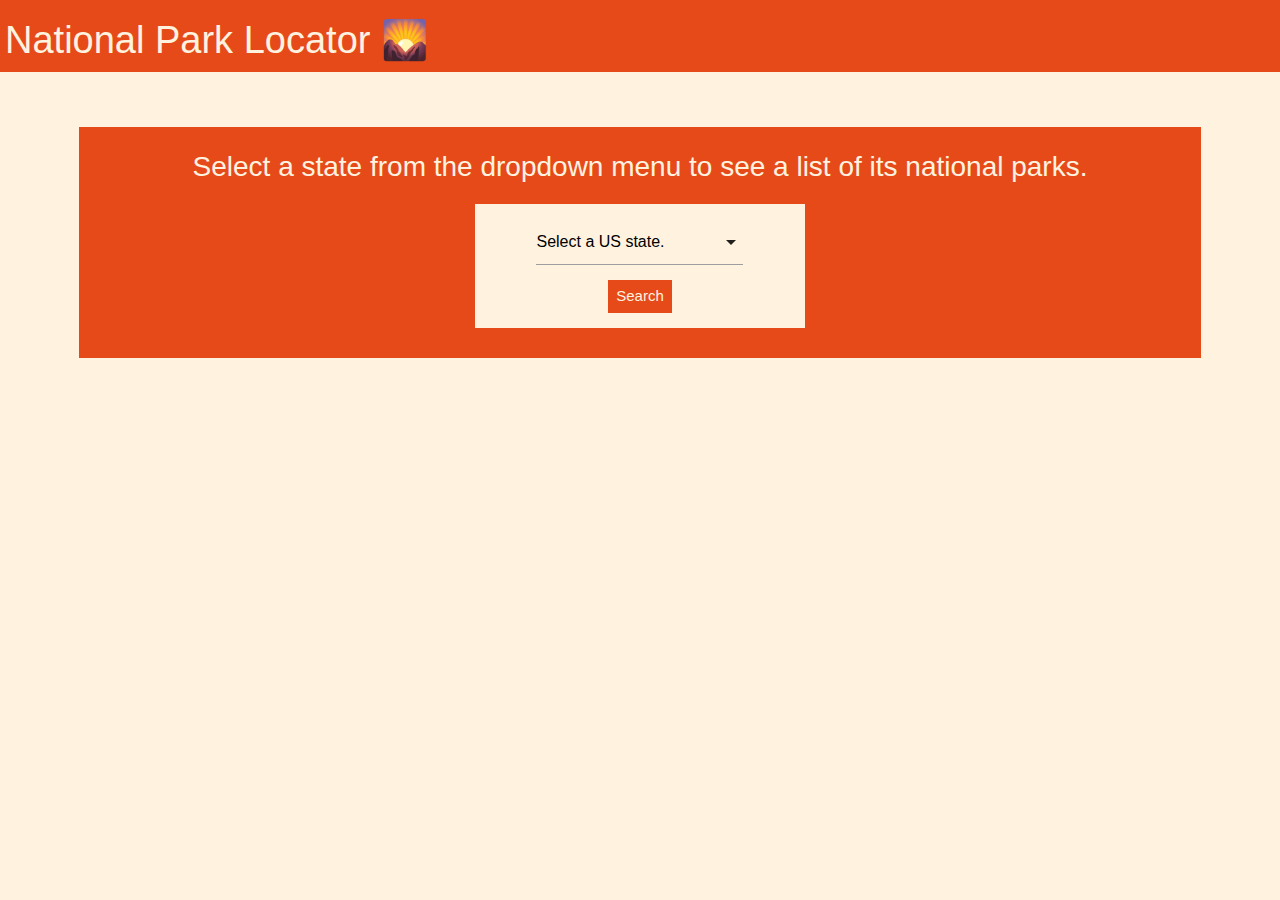
<file: index.html>
<!DOCTYPE html>
<html lang="en">

<head>
    <meta charset="UTF-8">
    <meta name="viewport" content="width=device-width, intitial-scale=1.0">
    <meta http-equiv="X-UA-Compatible" content="ie-edge">
    <link href="https://fonts.googleapis.com/css?family=IBM+Plex+Sans:400,400i,700&display=swap" rel="stylesheet">
    <link rel="stylesheet" href="https://cdnjs.cloudflare.com/ajax/libs/font-awesome/5.11.2/css/all.min.css">
    <link type="text/css" rel="stylesheet" href="./assets/css/materialize.min.css" media="screen,projection">
    <link rel="stylesheet" href="./assets/css/style.css">
    <title>National Park Locator</title>
</head>

<body class="orange lighten-5">
    <header class="deep-orange darken-2">
        <h1 class="orange-text text-lighten-5">National Park Locator 🌄</h1>
    </header>

    <main>
        <div class="content-container">
            <div class="content deep-orange darken-2">
                <div>
                    <h2 class="select-message orange-text text-lighten-5">Select a state from the dropdown menu to see a
                        list of its national parks.
                    </h2>
                </div>
                <div class="form-container orange lighten-5">
                    <form id="search-box">
                        <div class="input-field col s12">
                            <select class="orange lighten-5" id="state-dropdown">
                                <option value="" disabled selected>Select a US state.</option>
                                <option value="AL">Alabama</option>
                                <option value="AK">Alaska</option>
                                <option value="AZ">Arizona</option>
                                <option value="AR">Arkansas</option>
                                <option value="CA">California</option>
                                <option value="CO">Colorado</option>
                                <option value="CT">Connecticut</option>
                                <option value="DE">Delaware</option>
                                <option value="FL">Florida</option>
                                <option value="GA">Georgia</option>
                                <option value="HI">Hawaii</option>
                                <option value="ID">Idaho</option>
                                <option value="IL">Illinois</option>
                                <option value="IN">Indiana</option>
                                <option value="IA">Iowa</option>
                                <option value="KS">Kansas</option>
                                <option value="KY">Kentucky</option>
                                <option value="LA">Louisiana</option>
                                <option value="ME">Maine</option>
                                <option value="MD">Maryland</option>
                                <option value="MA">Massachusetts</option>
                                <option value="MI">Michigan</option>
                                <option value="MN">Minnesota</option>
                                <option value="MS">Mississippi</option>
                                <option value="MO">Missouri</option>
                                <option value="MT">Montana</option>
                                <option value="NE">Nebraska</option>
                                <option value="NV">Nevada</option>
                                <option value="NH">New Hampshire</option>
                                <option value="NJ">New Jersey</option>
                                <option value="NM">New Mexico</option>
                                <option value="NY">New York</option>
                                <option value="NC">North Carolina</option>
                                <option value="ND">North Dakota</option>
                                <option value="OH">Ohio</option>
                                <option value="OK">Oklahoma</option>
                                <option value="OR">Oregon</option>
                                <option value="PA">Pennsylvania</option>
                                <option value="RI">Rhode Island</option>
                                <option value="SC">South Carolina</option>
                                <option value="SD">South Dakota</option>
                                <option value="TN">Tennessee</option>
                                <option value="TX">Texas</option>
                                <option value="UT">Utah</option>
                                <option value="VT">Vermont</option>
                                <option value="VI">Virginia</option>
                                <option value="WA">Washington</option>
                                <option value="WV">West Virginia</option>
                                <option value="WI">Wisconsin</option>
                                <option value="WY">Wyoming</option>
                            </select>
                            <label></label>
                        </div>
                        <button class="deep-orange darken-2 orange-text text-lighten-5" id="srchBtn">Search</button>
                    </form>
                </div>
            </div>
        </div>
    </main>
    <script src="https://code.jquery.com/jquery-3.5.1.min.js"></script>
    <script src="./assets/js/materialize.min.js"></script>
    <script src="./assets/js/script.js"></script>
</body>

</html>
</file>
<file: assets/css/style.css>
header h1 {
    margin-top: 0%;
    font-size: 38px;
    padding: 20px 0px 10px 5px;
}

.select-message {
    font-size: 28px;
    text-align: center;
    margin-top: 15px;
}

main {
    display: flex;
    justify-content: center;
}

.content {
    padding: 10px 10px 30px 10px;
    margin: 30px;
    display: flex;
    justify-content: center;
    flex-wrap: wrap;
}

.form-container {
    width: 30%;
    text-align: center;
    display: flex;
    justify-content: center;
    align-items: center;
    padding-bottom: 15px;
}

.state-dropdown {
    width: fit-content;
}

.content-container {
    height: 600px;
    align-items: center;
}
button{
    background: none;
	color: inherit;
	border: none;
	padding: 5px 8px 5px 8px;
	font: inherit;
	cursor: pointer;
	outline: inherit;
}

h2 {
    font-size: 32px;
}


.center-box{
    display: none;
    justify-content: center;
    width: 90vw;
    height: 50vh;
    margin: auto;
    padding: 1em;

}
#map{
    width: 80%;
    height: 100%;
    margin: 0px;
    padding: 0px;
}

#text-directions {
    overflow: scroll;
    width: 20%;
    margin: 0px;
    padding: 0px;
}

#start-button-custom-search{
    background-color: blanchedalmond;
    border: 2px black solid;
    margin: 0 2vw;
}

#no-directions-aval{
    display: none;
    width: 100%;
    text-align: center;
}

#results-list{
    width: 50%;
    text-align: left;
    display: inline-block;
    gap: 3px;
}

#results-flex-box{
    display: flex;
    justify-content: center;
}

#park-info-list{
    display: none;
    padding: 0;
    margin-left: 3vw;
    flex-direction: column;
    list-style: none;
    justify-content: center;
    align-items: center;
    width: 50%;
}

#park-info-img{
    height: 25vw;
    width: 25vw;
}

h3 {
    font-size: 28px;
}

.park-btn {
    text-align: start;
    margin: 3px 0px 3px 0px;
}

h4 {
    font-size: 24px;
}

.center-box-box {
    display: flex;
}

#loadbox {
    display: flex;
    align-items: center;
    height: 70vh;
}

#loader {
    justify-content: center;
    margin: auto;
}

.show-all {
    display: none;
}

#hdr-box {
    display: flex;
    justify-content: space-around;
    align-items: center;
}

#select-a-state-rtn-btn {
    border: 2px solid black;
}

.park-btn-btn {
    width: 100%;
}
</file>
